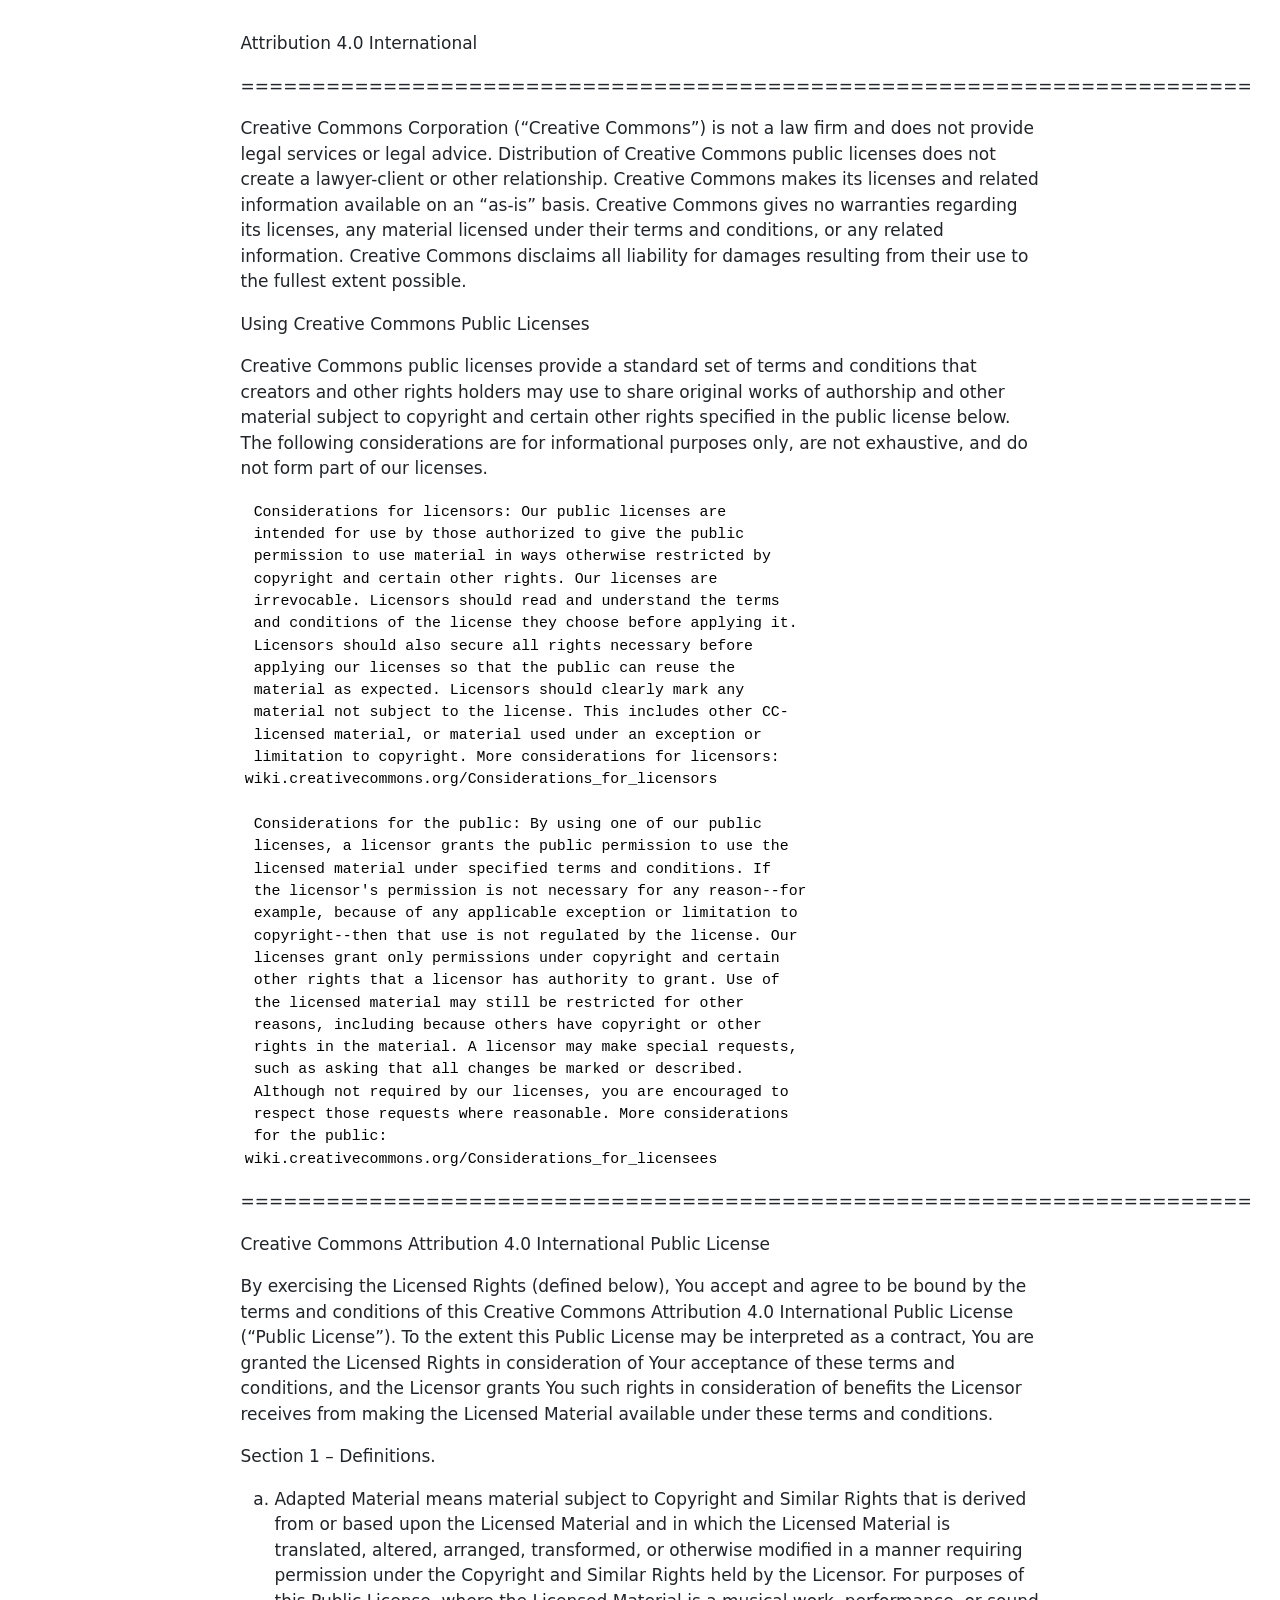
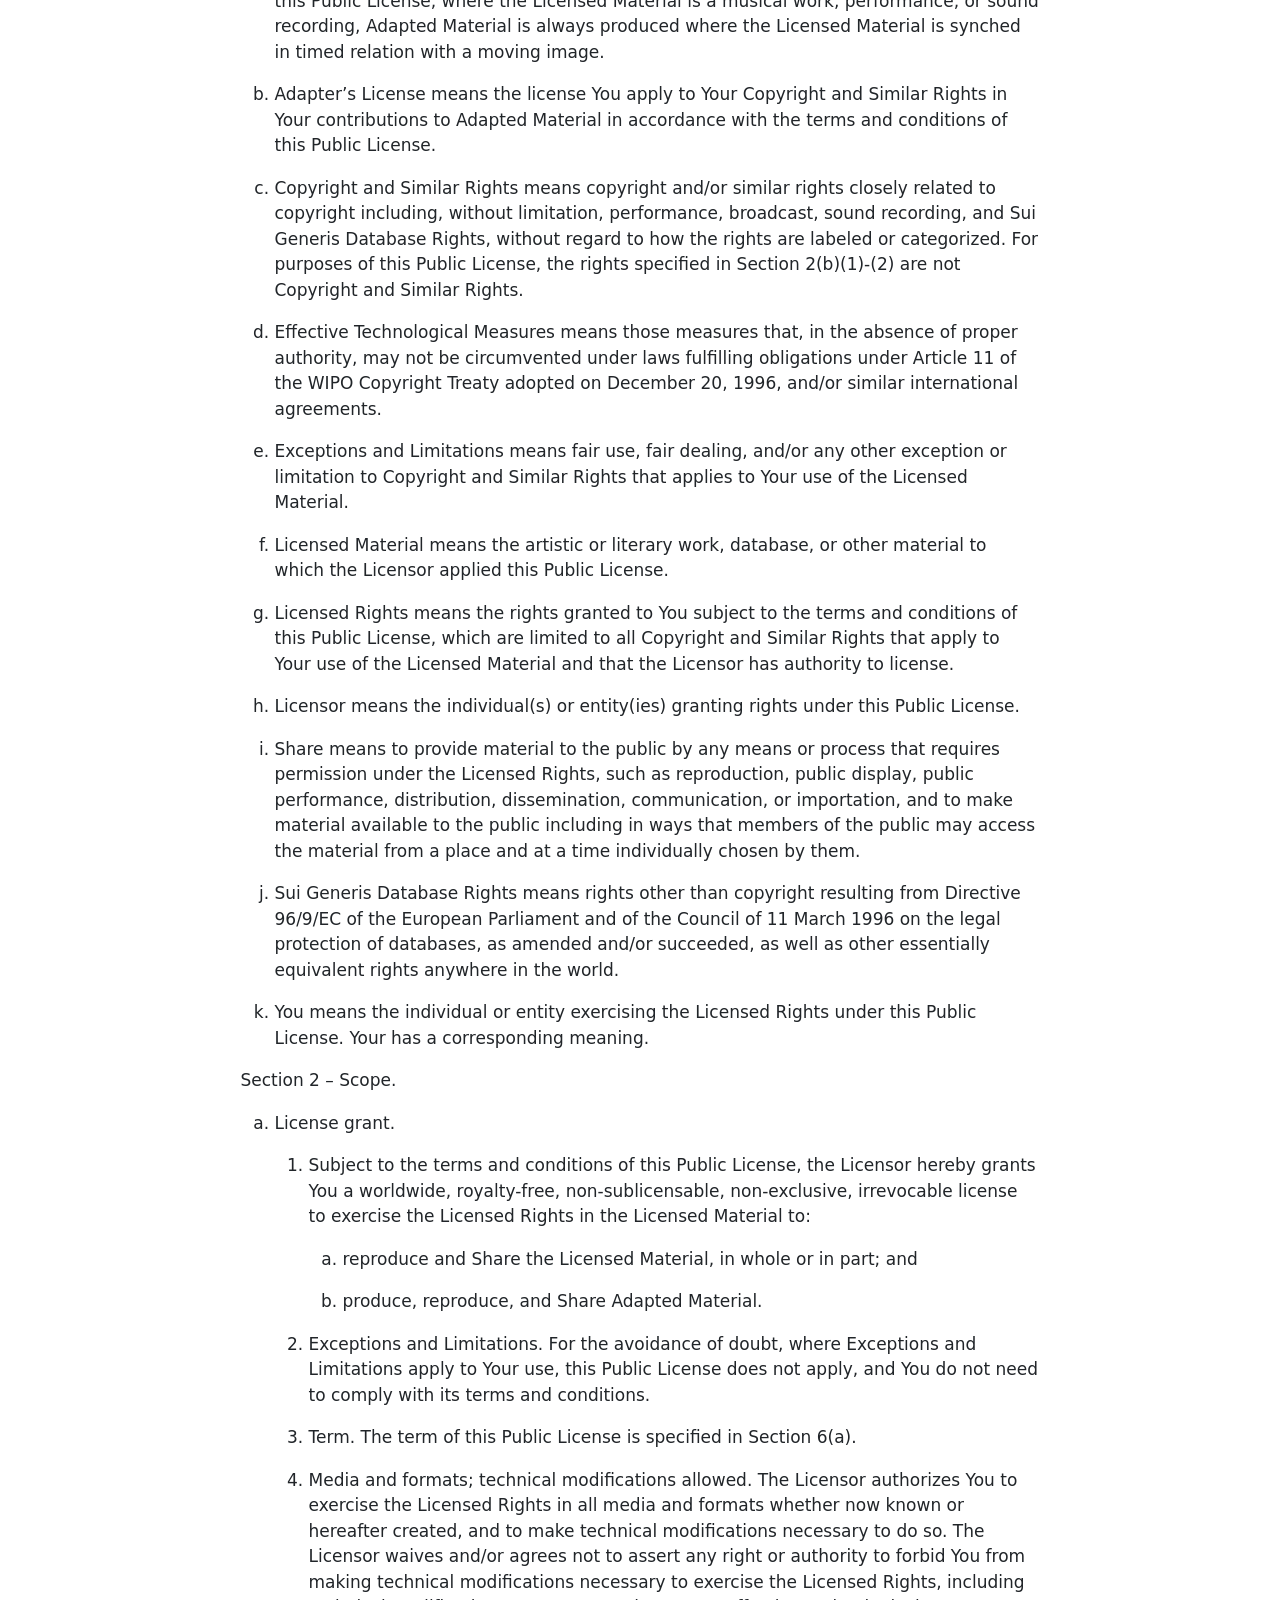
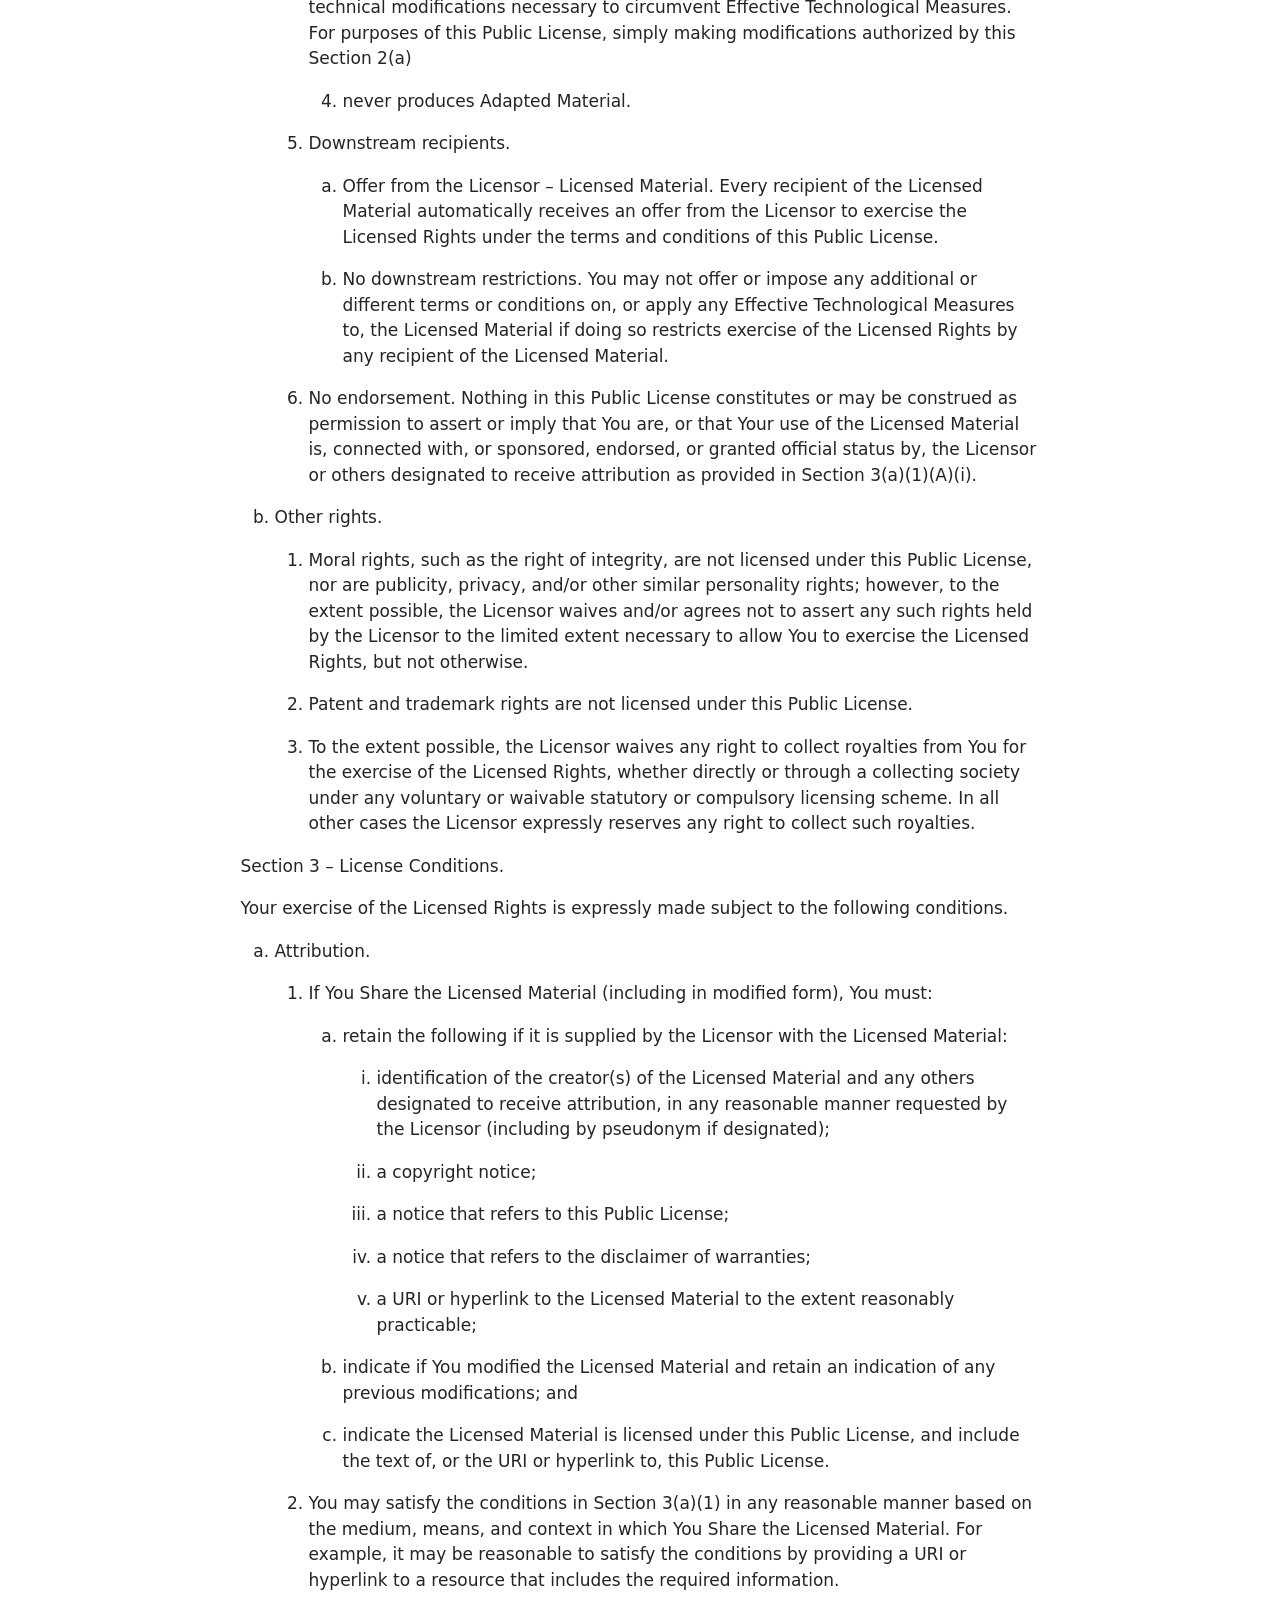
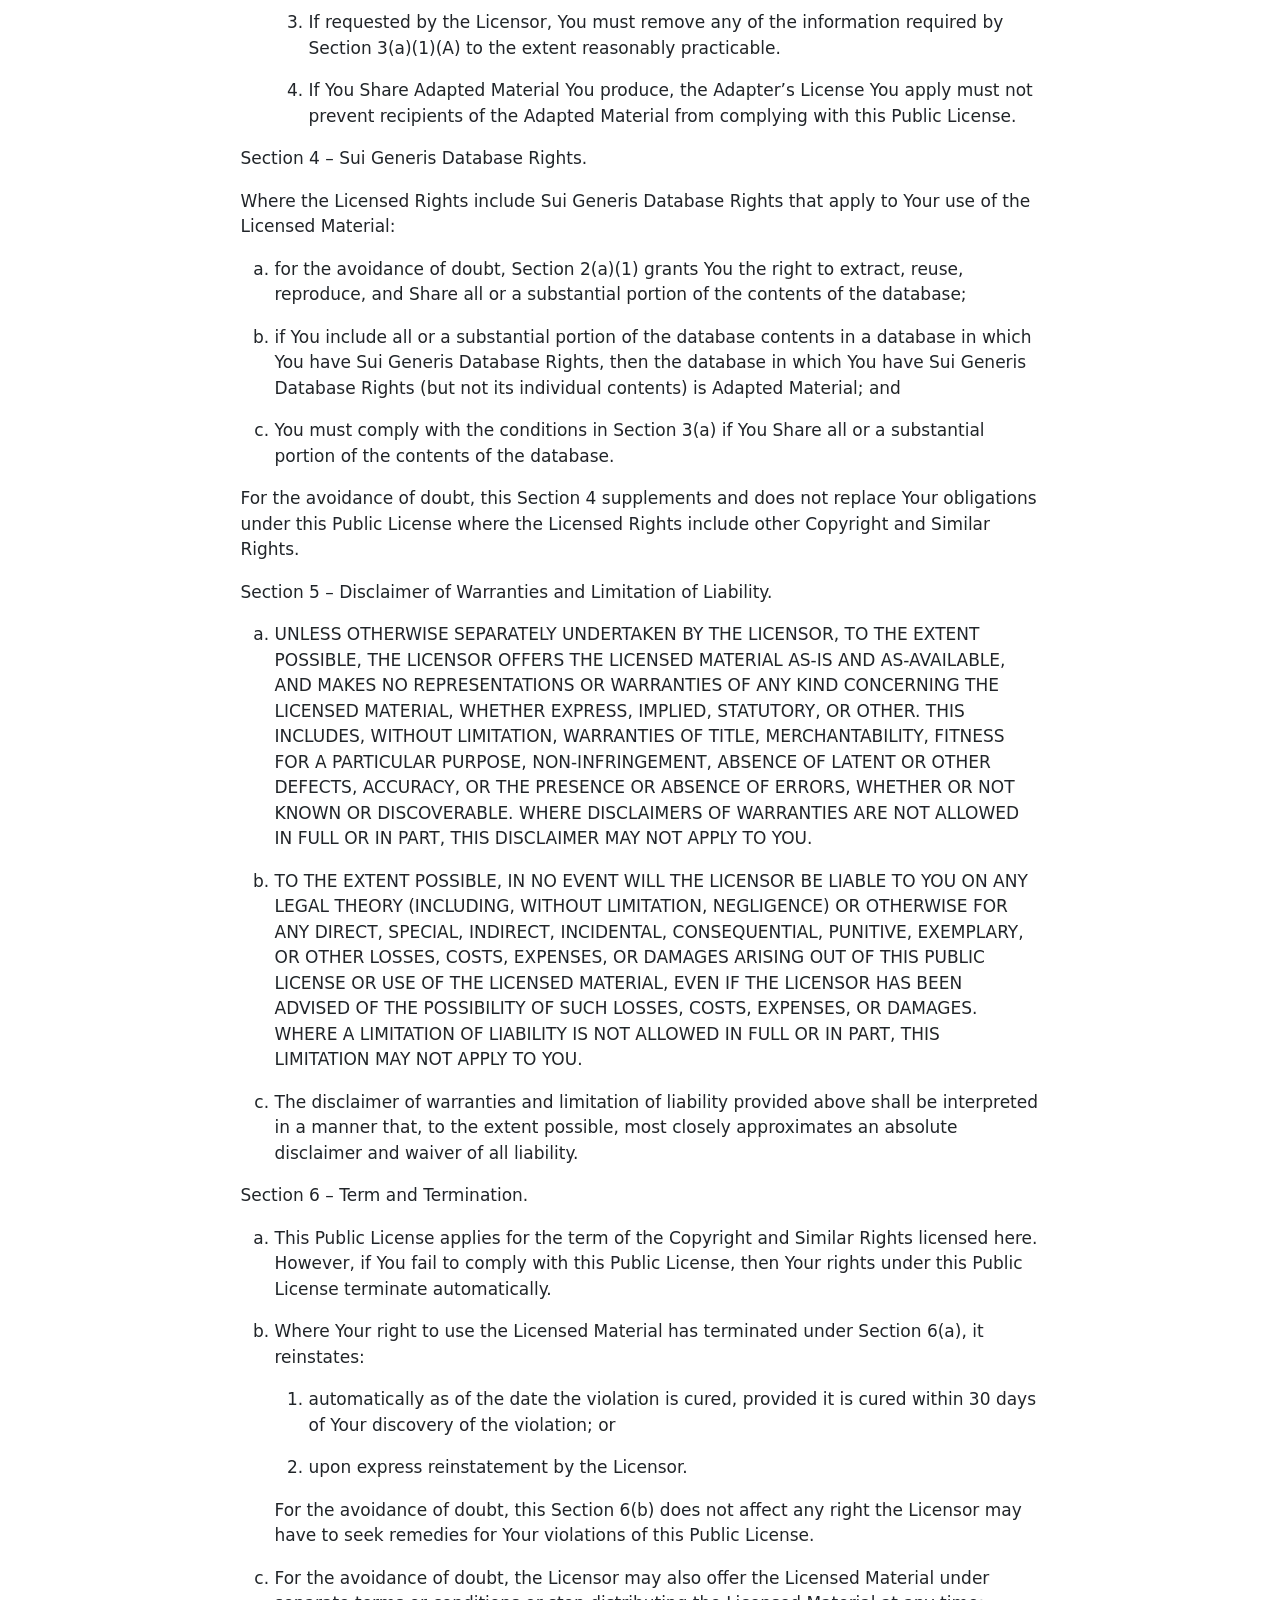
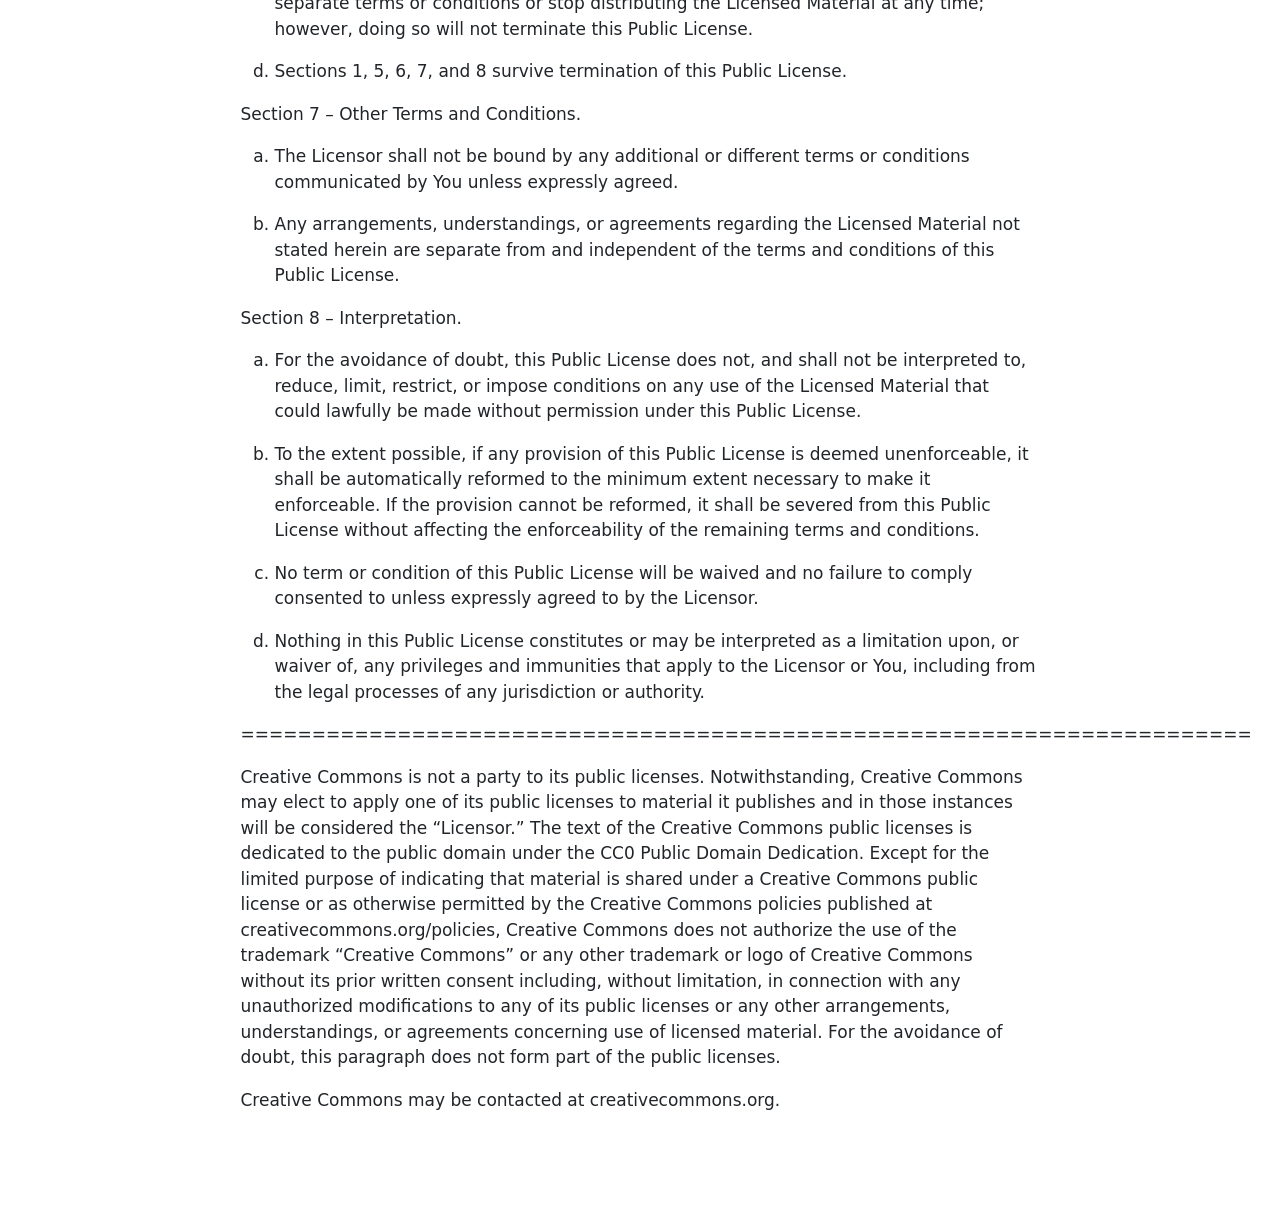
<file: LICENSE.html>
<!DOCTYPE html>
<html xmlns="http://www.w3.org/1999/xhtml" lang="en" xml:lang="en"><head>

<meta charset="utf-8">
<meta name="generator" content="quarto-1.4.553">

<meta name="viewport" content="width=device-width, initial-scale=1.0, user-scalable=yes">


<title>license</title>
<style>
code{white-space: pre-wrap;}
span.smallcaps{font-variant: small-caps;}
div.columns{display: flex; gap: min(4vw, 1.5em);}
div.column{flex: auto; overflow-x: auto;}
div.hanging-indent{margin-left: 1.5em; text-indent: -1.5em;}
ul.task-list{list-style: none;}
ul.task-list li input[type="checkbox"] {
  width: 0.8em;
  margin: 0 0.8em 0.2em -1em; /* quarto-specific, see https://github.com/quarto-dev/quarto-cli/issues/4556 */ 
  vertical-align: middle;
}
</style>


<script src="site_libs/quarto-nav/quarto-nav.js"></script>
<script src="site_libs/clipboard/clipboard.min.js"></script>
<script src="site_libs/quarto-search/autocomplete.umd.js"></script>
<script src="site_libs/quarto-search/fuse.min.js"></script>
<script src="site_libs/quarto-search/quarto-search.js"></script>
<meta name="quarto:offset" content="./">
<script src="site_libs/quarto-html/quarto.js"></script>
<script src="site_libs/quarto-html/popper.min.js"></script>
<script src="site_libs/quarto-html/tippy.umd.min.js"></script>
<script src="site_libs/quarto-html/anchor.min.js"></script>
<link href="site_libs/quarto-html/tippy.css" rel="stylesheet">
<link href="site_libs/quarto-html/quarto-syntax-highlighting.css" rel="stylesheet" id="quarto-text-highlighting-styles">
<script src="site_libs/bootstrap/bootstrap.min.js"></script>
<link href="site_libs/bootstrap/bootstrap-icons.css" rel="stylesheet">
<link href="site_libs/bootstrap/bootstrap.min.css" rel="stylesheet" id="quarto-bootstrap" data-mode="light">
<script id="quarto-search-options" type="application/json">{
  "location": "sidebar",
  "copy-button": false,
  "collapse-after": 3,
  "panel-placement": "start",
  "type": "textbox",
  "limit": 50,
  "keyboard-shortcut": [
    "f",
    "/",
    "s"
  ],
  "show-item-context": false,
  "language": {
    "search-no-results-text": "No results",
    "search-matching-documents-text": "matching documents",
    "search-copy-link-title": "Copy link to search",
    "search-hide-matches-text": "Hide additional matches",
    "search-more-match-text": "more match in this document",
    "search-more-matches-text": "more matches in this document",
    "search-clear-button-title": "Clear",
    "search-text-placeholder": "",
    "search-detached-cancel-button-title": "Cancel",
    "search-submit-button-title": "Submit",
    "search-label": "Search"
  }
}</script>


</head>

<body class="fullcontent">

<div id="quarto-search-results"></div>
<!-- content -->
<div id="quarto-content" class="quarto-container page-columns page-rows-contents page-layout-article">
<!-- sidebar -->
<!-- margin-sidebar -->
    
<!-- main -->
<main class="content" id="quarto-document-content">




<p>Attribution 4.0 International</p>
<p>=======================================================================</p>
<p>Creative Commons Corporation (“Creative Commons”) is not a law firm and does not provide legal services or legal advice. Distribution of Creative Commons public licenses does not create a lawyer-client or other relationship. Creative Commons makes its licenses and related information available on an “as-is” basis. Creative Commons gives no warranties regarding its licenses, any material licensed under their terms and conditions, or any related information. Creative Commons disclaims all liability for damages resulting from their use to the fullest extent possible.</p>
<p>Using Creative Commons Public Licenses</p>
<p>Creative Commons public licenses provide a standard set of terms and conditions that creators and other rights holders may use to share original works of authorship and other material subject to copyright and certain other rights specified in the public license below. The following considerations are for informational purposes only, are not exhaustive, and do not form part of our licenses.</p>
<pre><code> Considerations for licensors: Our public licenses are
 intended for use by those authorized to give the public
 permission to use material in ways otherwise restricted by
 copyright and certain other rights. Our licenses are
 irrevocable. Licensors should read and understand the terms
 and conditions of the license they choose before applying it.
 Licensors should also secure all rights necessary before
 applying our licenses so that the public can reuse the
 material as expected. Licensors should clearly mark any
 material not subject to the license. This includes other CC-
 licensed material, or material used under an exception or
 limitation to copyright. More considerations for licensors:
wiki.creativecommons.org/Considerations_for_licensors

 Considerations for the public: By using one of our public
 licenses, a licensor grants the public permission to use the
 licensed material under specified terms and conditions. If
 the licensor's permission is not necessary for any reason--for
 example, because of any applicable exception or limitation to
 copyright--then that use is not regulated by the license. Our
 licenses grant only permissions under copyright and certain
 other rights that a licensor has authority to grant. Use of
 the licensed material may still be restricted for other
 reasons, including because others have copyright or other
 rights in the material. A licensor may make special requests,
 such as asking that all changes be marked or described.
 Although not required by our licenses, you are encouraged to
 respect those requests where reasonable. More considerations
 for the public: 
wiki.creativecommons.org/Considerations_for_licensees</code></pre>
<p>=======================================================================</p>
<p>Creative Commons Attribution 4.0 International Public License</p>
<p>By exercising the Licensed Rights (defined below), You accept and agree to be bound by the terms and conditions of this Creative Commons Attribution 4.0 International Public License (“Public License”). To the extent this Public License may be interpreted as a contract, You are granted the Licensed Rights in consideration of Your acceptance of these terms and conditions, and the Licensor grants You such rights in consideration of benefits the Licensor receives from making the Licensed Material available under these terms and conditions.</p>
<p>Section 1 – Definitions.</p>
<ol type="a">
<li><p>Adapted Material means material subject to Copyright and Similar Rights that is derived from or based upon the Licensed Material and in which the Licensed Material is translated, altered, arranged, transformed, or otherwise modified in a manner requiring permission under the Copyright and Similar Rights held by the Licensor. For purposes of this Public License, where the Licensed Material is a musical work, performance, or sound recording, Adapted Material is always produced where the Licensed Material is synched in timed relation with a moving image.</p></li>
<li><p>Adapter’s License means the license You apply to Your Copyright and Similar Rights in Your contributions to Adapted Material in accordance with the terms and conditions of this Public License.</p></li>
<li><p>Copyright and Similar Rights means copyright and/or similar rights closely related to copyright including, without limitation, performance, broadcast, sound recording, and Sui Generis Database Rights, without regard to how the rights are labeled or categorized. For purposes of this Public License, the rights specified in Section 2(b)(1)-(2) are not Copyright and Similar Rights.</p></li>
<li><p>Effective Technological Measures means those measures that, in the absence of proper authority, may not be circumvented under laws fulfilling obligations under Article 11 of the WIPO Copyright Treaty adopted on December 20, 1996, and/or similar international agreements.</p></li>
<li><p>Exceptions and Limitations means fair use, fair dealing, and/or any other exception or limitation to Copyright and Similar Rights that applies to Your use of the Licensed Material.</p></li>
<li><p>Licensed Material means the artistic or literary work, database, or other material to which the Licensor applied this Public License.</p></li>
<li><p>Licensed Rights means the rights granted to You subject to the terms and conditions of this Public License, which are limited to all Copyright and Similar Rights that apply to Your use of the Licensed Material and that the Licensor has authority to license.</p></li>
<li><p>Licensor means the individual(s) or entity(ies) granting rights under this Public License.</p></li>
<li><p>Share means to provide material to the public by any means or process that requires permission under the Licensed Rights, such as reproduction, public display, public performance, distribution, dissemination, communication, or importation, and to make material available to the public including in ways that members of the public may access the material from a place and at a time individually chosen by them.</p></li>
<li><p>Sui Generis Database Rights means rights other than copyright resulting from Directive 96/9/EC of the European Parliament and of the Council of 11 March 1996 on the legal protection of databases, as amended and/or succeeded, as well as other essentially equivalent rights anywhere in the world.</p></li>
<li><p>You means the individual or entity exercising the Licensed Rights under this Public License. Your has a corresponding meaning.</p></li>
</ol>
<p>Section 2 – Scope.</p>
<ol type="a">
<li><p>License grant.</p>
<ol type="1">
<li><p>Subject to the terms and conditions of this Public License, the Licensor hereby grants You a worldwide, royalty-free, non-sublicensable, non-exclusive, irrevocable license to exercise the Licensed Rights in the Licensed Material to:</p>
<ol type="a">
<li><p>reproduce and Share the Licensed Material, in whole or in part; and</p></li>
<li><p>produce, reproduce, and Share Adapted Material.</p></li>
</ol></li>
<li><p>Exceptions and Limitations. For the avoidance of doubt, where Exceptions and Limitations apply to Your use, this Public License does not apply, and You do not need to comply with its terms and conditions.</p></li>
<li><p>Term. The term of this Public License is specified in Section 6(a).</p></li>
<li><p>Media and formats; technical modifications allowed. The Licensor authorizes You to exercise the Licensed Rights in all media and formats whether now known or hereafter created, and to make technical modifications necessary to do so. The Licensor waives and/or agrees not to assert any right or authority to forbid You from making technical modifications necessary to exercise the Licensed Rights, including technical modifications necessary to circumvent Effective Technological Measures. For purposes of this Public License, simply making modifications authorized by this Section 2(a)</p>
<ol start="4" type="1">
<li>never produces Adapted Material.</li>
</ol></li>
<li><p>Downstream recipients.</p>
<ol type="a">
<li><p>Offer from the Licensor – Licensed Material. Every recipient of the Licensed Material automatically receives an offer from the Licensor to exercise the Licensed Rights under the terms and conditions of this Public License.</p></li>
<li><p>No downstream restrictions. You may not offer or impose any additional or different terms or conditions on, or apply any Effective Technological Measures to, the Licensed Material if doing so restricts exercise of the Licensed Rights by any recipient of the Licensed Material.</p></li>
</ol></li>
<li><p>No endorsement. Nothing in this Public License constitutes or may be construed as permission to assert or imply that You are, or that Your use of the Licensed Material is, connected with, or sponsored, endorsed, or granted official status by, the Licensor or others designated to receive attribution as provided in Section 3(a)(1)(A)(i).</p></li>
</ol></li>
<li><p>Other rights.</p>
<ol type="1">
<li><p>Moral rights, such as the right of integrity, are not licensed under this Public License, nor are publicity, privacy, and/or other similar personality rights; however, to the extent possible, the Licensor waives and/or agrees not to assert any such rights held by the Licensor to the limited extent necessary to allow You to exercise the Licensed Rights, but not otherwise.</p></li>
<li><p>Patent and trademark rights are not licensed under this Public License.</p></li>
<li><p>To the extent possible, the Licensor waives any right to collect royalties from You for the exercise of the Licensed Rights, whether directly or through a collecting society under any voluntary or waivable statutory or compulsory licensing scheme. In all other cases the Licensor expressly reserves any right to collect such royalties.</p></li>
</ol></li>
</ol>
<p>Section 3 – License Conditions.</p>
<p>Your exercise of the Licensed Rights is expressly made subject to the following conditions.</p>
<ol type="a">
<li><p>Attribution.</p>
<ol type="1">
<li><p>If You Share the Licensed Material (including in modified form), You must:</p>
<ol type="a">
<li><p>retain the following if it is supplied by the Licensor with the Licensed Material:</p>
<ol type="i">
<li><p>identification of the creator(s) of the Licensed Material and any others designated to receive attribution, in any reasonable manner requested by the Licensor (including by pseudonym if designated);</p></li>
<li><p>a copyright notice;</p></li>
<li><p>a notice that refers to this Public License;</p></li>
<li><p>a notice that refers to the disclaimer of warranties;</p></li>
<li><p>a URI or hyperlink to the Licensed Material to the extent reasonably practicable;</p></li>
</ol></li>
<li><p>indicate if You modified the Licensed Material and retain an indication of any previous modifications; and</p></li>
<li><p>indicate the Licensed Material is licensed under this Public License, and include the text of, or the URI or hyperlink to, this Public License.</p></li>
</ol></li>
<li><p>You may satisfy the conditions in Section 3(a)(1) in any reasonable manner based on the medium, means, and context in which You Share the Licensed Material. For example, it may be reasonable to satisfy the conditions by providing a URI or hyperlink to a resource that includes the required information.</p></li>
<li><p>If requested by the Licensor, You must remove any of the information required by Section 3(a)(1)(A) to the extent reasonably practicable.</p></li>
<li><p>If You Share Adapted Material You produce, the Adapter’s License You apply must not prevent recipients of the Adapted Material from complying with this Public License.</p></li>
</ol></li>
</ol>
<p>Section 4 – Sui Generis Database Rights.</p>
<p>Where the Licensed Rights include Sui Generis Database Rights that apply to Your use of the Licensed Material:</p>
<ol type="a">
<li><p>for the avoidance of doubt, Section 2(a)(1) grants You the right to extract, reuse, reproduce, and Share all or a substantial portion of the contents of the database;</p></li>
<li><p>if You include all or a substantial portion of the database contents in a database in which You have Sui Generis Database Rights, then the database in which You have Sui Generis Database Rights (but not its individual contents) is Adapted Material; and</p></li>
<li><p>You must comply with the conditions in Section 3(a) if You Share all or a substantial portion of the contents of the database.</p></li>
</ol>
<p>For the avoidance of doubt, this Section 4 supplements and does not replace Your obligations under this Public License where the Licensed Rights include other Copyright and Similar Rights.</p>
<p>Section 5 – Disclaimer of Warranties and Limitation of Liability.</p>
<ol type="a">
<li><p>UNLESS OTHERWISE SEPARATELY UNDERTAKEN BY THE LICENSOR, TO THE EXTENT POSSIBLE, THE LICENSOR OFFERS THE LICENSED MATERIAL AS-IS AND AS-AVAILABLE, AND MAKES NO REPRESENTATIONS OR WARRANTIES OF ANY KIND CONCERNING THE LICENSED MATERIAL, WHETHER EXPRESS, IMPLIED, STATUTORY, OR OTHER. THIS INCLUDES, WITHOUT LIMITATION, WARRANTIES OF TITLE, MERCHANTABILITY, FITNESS FOR A PARTICULAR PURPOSE, NON-INFRINGEMENT, ABSENCE OF LATENT OR OTHER DEFECTS, ACCURACY, OR THE PRESENCE OR ABSENCE OF ERRORS, WHETHER OR NOT KNOWN OR DISCOVERABLE. WHERE DISCLAIMERS OF WARRANTIES ARE NOT ALLOWED IN FULL OR IN PART, THIS DISCLAIMER MAY NOT APPLY TO YOU.</p></li>
<li><p>TO THE EXTENT POSSIBLE, IN NO EVENT WILL THE LICENSOR BE LIABLE TO YOU ON ANY LEGAL THEORY (INCLUDING, WITHOUT LIMITATION, NEGLIGENCE) OR OTHERWISE FOR ANY DIRECT, SPECIAL, INDIRECT, INCIDENTAL, CONSEQUENTIAL, PUNITIVE, EXEMPLARY, OR OTHER LOSSES, COSTS, EXPENSES, OR DAMAGES ARISING OUT OF THIS PUBLIC LICENSE OR USE OF THE LICENSED MATERIAL, EVEN IF THE LICENSOR HAS BEEN ADVISED OF THE POSSIBILITY OF SUCH LOSSES, COSTS, EXPENSES, OR DAMAGES. WHERE A LIMITATION OF LIABILITY IS NOT ALLOWED IN FULL OR IN PART, THIS LIMITATION MAY NOT APPLY TO YOU.</p></li>
<li><p>The disclaimer of warranties and limitation of liability provided above shall be interpreted in a manner that, to the extent possible, most closely approximates an absolute disclaimer and waiver of all liability.</p></li>
</ol>
<p>Section 6 – Term and Termination.</p>
<ol type="a">
<li><p>This Public License applies for the term of the Copyright and Similar Rights licensed here. However, if You fail to comply with this Public License, then Your rights under this Public License terminate automatically.</p></li>
<li><p>Where Your right to use the Licensed Material has terminated under Section 6(a), it reinstates:</p>
<ol type="1">
<li><p>automatically as of the date the violation is cured, provided it is cured within 30 days of Your discovery of the violation; or</p></li>
<li><p>upon express reinstatement by the Licensor.</p></li>
</ol>
<p>For the avoidance of doubt, this Section 6(b) does not affect any right the Licensor may have to seek remedies for Your violations of this Public License.</p></li>
<li><p>For the avoidance of doubt, the Licensor may also offer the Licensed Material under separate terms or conditions or stop distributing the Licensed Material at any time; however, doing so will not terminate this Public License.</p></li>
<li><p>Sections 1, 5, 6, 7, and 8 survive termination of this Public License.</p></li>
</ol>
<p>Section 7 – Other Terms and Conditions.</p>
<ol type="a">
<li><p>The Licensor shall not be bound by any additional or different terms or conditions communicated by You unless expressly agreed.</p></li>
<li><p>Any arrangements, understandings, or agreements regarding the Licensed Material not stated herein are separate from and independent of the terms and conditions of this Public License.</p></li>
</ol>
<p>Section 8 – Interpretation.</p>
<ol type="a">
<li><p>For the avoidance of doubt, this Public License does not, and shall not be interpreted to, reduce, limit, restrict, or impose conditions on any use of the Licensed Material that could lawfully be made without permission under this Public License.</p></li>
<li><p>To the extent possible, if any provision of this Public License is deemed unenforceable, it shall be automatically reformed to the minimum extent necessary to make it enforceable. If the provision cannot be reformed, it shall be severed from this Public License without affecting the enforceability of the remaining terms and conditions.</p></li>
<li><p>No term or condition of this Public License will be waived and no failure to comply consented to unless expressly agreed to by the Licensor.</p></li>
<li><p>Nothing in this Public License constitutes or may be interpreted as a limitation upon, or waiver of, any privileges and immunities that apply to the Licensor or You, including from the legal processes of any jurisdiction or authority.</p></li>
</ol>
<p>=======================================================================</p>
<p>Creative Commons is not a party to its public licenses. Notwithstanding, Creative Commons may elect to apply one of its public licenses to material it publishes and in those instances will be considered the “Licensor.” The text of the Creative Commons public licenses is dedicated to the public domain under the CC0 Public Domain Dedication. Except for the limited purpose of indicating that material is shared under a Creative Commons public license or as otherwise permitted by the Creative Commons policies published at creativecommons.org/policies, Creative Commons does not authorize the use of the trademark “Creative Commons” or any other trademark or logo of Creative Commons without its prior written consent including, without limitation, in connection with any unauthorized modifications to any of its public licenses or any other arrangements, understandings, or agreements concerning use of licensed material. For the avoidance of doubt, this paragraph does not form part of the public licenses.</p>
<p>Creative Commons may be contacted at creativecommons.org.</p>



</main> <!-- /main -->
<script id="quarto-html-after-body" type="application/javascript">
window.document.addEventListener("DOMContentLoaded", function (event) {
  const toggleBodyColorMode = (bsSheetEl) => {
    const mode = bsSheetEl.getAttribute("data-mode");
    const bodyEl = window.document.querySelector("body");
    if (mode === "dark") {
      bodyEl.classList.add("quarto-dark");
      bodyEl.classList.remove("quarto-light");
    } else {
      bodyEl.classList.add("quarto-light");
      bodyEl.classList.remove("quarto-dark");
    }
  }
  const toggleBodyColorPrimary = () => {
    const bsSheetEl = window.document.querySelector("link#quarto-bootstrap");
    if (bsSheetEl) {
      toggleBodyColorMode(bsSheetEl);
    }
  }
  toggleBodyColorPrimary();  
  const icon = "";
  const anchorJS = new window.AnchorJS();
  anchorJS.options = {
    placement: 'right',
    icon: icon
  };
  anchorJS.add('.anchored');
  const isCodeAnnotation = (el) => {
    for (const clz of el.classList) {
      if (clz.startsWith('code-annotation-')) {                     
        return true;
      }
    }
    return false;
  }
  const clipboard = new window.ClipboardJS('.code-copy-button', {
    text: function(trigger) {
      const codeEl = trigger.previousElementSibling.cloneNode(true);
      for (const childEl of codeEl.children) {
        if (isCodeAnnotation(childEl)) {
          childEl.remove();
        }
      }
      return codeEl.innerText;
    }
  });
  clipboard.on('success', function(e) {
    // button target
    const button = e.trigger;
    // don't keep focus
    button.blur();
    // flash "checked"
    button.classList.add('code-copy-button-checked');
    var currentTitle = button.getAttribute("title");
    button.setAttribute("title", "Copied!");
    let tooltip;
    if (window.bootstrap) {
      button.setAttribute("data-bs-toggle", "tooltip");
      button.setAttribute("data-bs-placement", "left");
      button.setAttribute("data-bs-title", "Copied!");
      tooltip = new bootstrap.Tooltip(button, 
        { trigger: "manual", 
          customClass: "code-copy-button-tooltip",
          offset: [0, -8]});
      tooltip.show();    
    }
    setTimeout(function() {
      if (tooltip) {
        tooltip.hide();
        button.removeAttribute("data-bs-title");
        button.removeAttribute("data-bs-toggle");
        button.removeAttribute("data-bs-placement");
      }
      button.setAttribute("title", currentTitle);
      button.classList.remove('code-copy-button-checked');
    }, 1000);
    // clear code selection
    e.clearSelection();
  });
    var localhostRegex = new RegExp(/^(?:http|https):\/\/localhost\:?[0-9]*\//);
    var mailtoRegex = new RegExp(/^mailto:/);
      var filterRegex = new RegExp("https:\/\/nickbearman\.github\.io\/reproducibility-replicability-gds-penn\/");
    var isInternal = (href) => {
        return filterRegex.test(href) || localhostRegex.test(href) || mailtoRegex.test(href);
    }
    // Inspect non-navigation links and adorn them if external
 	var links = window.document.querySelectorAll('a[href]:not(.nav-link):not(.navbar-brand):not(.toc-action):not(.sidebar-link):not(.sidebar-item-toggle):not(.pagination-link):not(.no-external):not([aria-hidden]):not(.dropdown-item):not(.quarto-navigation-tool)');
    for (var i=0; i<links.length; i++) {
      const link = links[i];
      if (!isInternal(link.href)) {
        // undo the damage that might have been done by quarto-nav.js in the case of
        // links that we want to consider external
        if (link.dataset.originalHref !== undefined) {
          link.href = link.dataset.originalHref;
        }
      }
    }
  function tippyHover(el, contentFn, onTriggerFn, onUntriggerFn) {
    const config = {
      allowHTML: true,
      maxWidth: 500,
      delay: 100,
      arrow: false,
      appendTo: function(el) {
          return el.parentElement;
      },
      interactive: true,
      interactiveBorder: 10,
      theme: 'quarto',
      placement: 'bottom-start',
    };
    if (contentFn) {
      config.content = contentFn;
    }
    if (onTriggerFn) {
      config.onTrigger = onTriggerFn;
    }
    if (onUntriggerFn) {
      config.onUntrigger = onUntriggerFn;
    }
    window.tippy(el, config); 
  }
  const noterefs = window.document.querySelectorAll('a[role="doc-noteref"]');
  for (var i=0; i<noterefs.length; i++) {
    const ref = noterefs[i];
    tippyHover(ref, function() {
      // use id or data attribute instead here
      let href = ref.getAttribute('data-footnote-href') || ref.getAttribute('href');
      try { href = new URL(href).hash; } catch {}
      const id = href.replace(/^#\/?/, "");
      const note = window.document.getElementById(id);
      if (note) {
        return note.innerHTML;
      } else {
        return "";
      }
    });
  }
  const xrefs = window.document.querySelectorAll('a.quarto-xref');
  const processXRef = (id, note) => {
    // Strip column container classes
    const stripColumnClz = (el) => {
      el.classList.remove("page-full", "page-columns");
      if (el.children) {
        for (const child of el.children) {
          stripColumnClz(child);
        }
      }
    }
    stripColumnClz(note)
    if (id === null || id.startsWith('sec-')) {
      // Special case sections, only their first couple elements
      const container = document.createElement("div");
      if (note.children && note.children.length > 2) {
        container.appendChild(note.children[0].cloneNode(true));
        for (let i = 1; i < note.children.length; i++) {
          const child = note.children[i];
          if (child.tagName === "P" && child.innerText === "") {
            continue;
          } else {
            container.appendChild(child.cloneNode(true));
            break;
          }
        }
        if (window.Quarto?.typesetMath) {
          window.Quarto.typesetMath(container);
        }
        return container.innerHTML
      } else {
        if (window.Quarto?.typesetMath) {
          window.Quarto.typesetMath(note);
        }
        return note.innerHTML;
      }
    } else {
      // Remove any anchor links if they are present
      const anchorLink = note.querySelector('a.anchorjs-link');
      if (anchorLink) {
        anchorLink.remove();
      }
      if (window.Quarto?.typesetMath) {
        window.Quarto.typesetMath(note);
      }
      // TODO in 1.5, we should make sure this works without a callout special case
      if (note.classList.contains("callout")) {
        return note.outerHTML;
      } else {
        return note.innerHTML;
      }
    }
  }
  for (var i=0; i<xrefs.length; i++) {
    const xref = xrefs[i];
    tippyHover(xref, undefined, function(instance) {
      instance.disable();
      let url = xref.getAttribute('href');
      let hash = undefined; 
      if (url.startsWith('#')) {
        hash = url;
      } else {
        try { hash = new URL(url).hash; } catch {}
      }
      if (hash) {
        const id = hash.replace(/^#\/?/, "");
        const note = window.document.getElementById(id);
        if (note !== null) {
          try {
            const html = processXRef(id, note.cloneNode(true));
            instance.setContent(html);
          } finally {
            instance.enable();
            instance.show();
          }
        } else {
          // See if we can fetch this
          fetch(url.split('#')[0])
          .then(res => res.text())
          .then(html => {
            const parser = new DOMParser();
            const htmlDoc = parser.parseFromString(html, "text/html");
            const note = htmlDoc.getElementById(id);
            if (note !== null) {
              const html = processXRef(id, note);
              instance.setContent(html);
            } 
          }).finally(() => {
            instance.enable();
            instance.show();
          });
        }
      } else {
        // See if we can fetch a full url (with no hash to target)
        // This is a special case and we should probably do some content thinning / targeting
        fetch(url)
        .then(res => res.text())
        .then(html => {
          const parser = new DOMParser();
          const htmlDoc = parser.parseFromString(html, "text/html");
          const note = htmlDoc.querySelector('main.content');
          if (note !== null) {
            // This should only happen for chapter cross references
            // (since there is no id in the URL)
            // remove the first header
            if (note.children.length > 0 && note.children[0].tagName === "HEADER") {
              note.children[0].remove();
            }
            const html = processXRef(null, note);
            instance.setContent(html);
          } 
        }).finally(() => {
          instance.enable();
          instance.show();
        });
      }
    }, function(instance) {
    });
  }
      let selectedAnnoteEl;
      const selectorForAnnotation = ( cell, annotation) => {
        let cellAttr = 'data-code-cell="' + cell + '"';
        let lineAttr = 'data-code-annotation="' +  annotation + '"';
        const selector = 'span[' + cellAttr + '][' + lineAttr + ']';
        return selector;
      }
      const selectCodeLines = (annoteEl) => {
        const doc = window.document;
        const targetCell = annoteEl.getAttribute("data-target-cell");
        const targetAnnotation = annoteEl.getAttribute("data-target-annotation");
        const annoteSpan = window.document.querySelector(selectorForAnnotation(targetCell, targetAnnotation));
        const lines = annoteSpan.getAttribute("data-code-lines").split(",");
        const lineIds = lines.map((line) => {
          return targetCell + "-" + line;
        })
        let top = null;
        let height = null;
        let parent = null;
        if (lineIds.length > 0) {
            //compute the position of the single el (top and bottom and make a div)
            const el = window.document.getElementById(lineIds[0]);
            top = el.offsetTop;
            height = el.offsetHeight;
            parent = el.parentElement.parentElement;
          if (lineIds.length > 1) {
            const lastEl = window.document.getElementById(lineIds[lineIds.length - 1]);
            const bottom = lastEl.offsetTop + lastEl.offsetHeight;
            height = bottom - top;
          }
          if (top !== null && height !== null && parent !== null) {
            // cook up a div (if necessary) and position it 
            let div = window.document.getElementById("code-annotation-line-highlight");
            if (div === null) {
              div = window.document.createElement("div");
              div.setAttribute("id", "code-annotation-line-highlight");
              div.style.position = 'absolute';
              parent.appendChild(div);
            }
            div.style.top = top - 2 + "px";
            div.style.height = height + 4 + "px";
            div.style.left = 0;
            let gutterDiv = window.document.getElementById("code-annotation-line-highlight-gutter");
            if (gutterDiv === null) {
              gutterDiv = window.document.createElement("div");
              gutterDiv.setAttribute("id", "code-annotation-line-highlight-gutter");
              gutterDiv.style.position = 'absolute';
              const codeCell = window.document.getElementById(targetCell);
              const gutter = codeCell.querySelector('.code-annotation-gutter');
              gutter.appendChild(gutterDiv);
            }
            gutterDiv.style.top = top - 2 + "px";
            gutterDiv.style.height = height + 4 + "px";
          }
          selectedAnnoteEl = annoteEl;
        }
      };
      const unselectCodeLines = () => {
        const elementsIds = ["code-annotation-line-highlight", "code-annotation-line-highlight-gutter"];
        elementsIds.forEach((elId) => {
          const div = window.document.getElementById(elId);
          if (div) {
            div.remove();
          }
        });
        selectedAnnoteEl = undefined;
      };
        // Handle positioning of the toggle
    window.addEventListener(
      "resize",
      throttle(() => {
        elRect = undefined;
        if (selectedAnnoteEl) {
          selectCodeLines(selectedAnnoteEl);
        }
      }, 10)
    );
    function throttle(fn, ms) {
    let throttle = false;
    let timer;
      return (...args) => {
        if(!throttle) { // first call gets through
            fn.apply(this, args);
            throttle = true;
        } else { // all the others get throttled
            if(timer) clearTimeout(timer); // cancel #2
            timer = setTimeout(() => {
              fn.apply(this, args);
              timer = throttle = false;
            }, ms);
        }
      };
    }
      // Attach click handler to the DT
      const annoteDls = window.document.querySelectorAll('dt[data-target-cell]');
      for (const annoteDlNode of annoteDls) {
        annoteDlNode.addEventListener('click', (event) => {
          const clickedEl = event.target;
          if (clickedEl !== selectedAnnoteEl) {
            unselectCodeLines();
            const activeEl = window.document.querySelector('dt[data-target-cell].code-annotation-active');
            if (activeEl) {
              activeEl.classList.remove('code-annotation-active');
            }
            selectCodeLines(clickedEl);
            clickedEl.classList.add('code-annotation-active');
          } else {
            // Unselect the line
            unselectCodeLines();
            clickedEl.classList.remove('code-annotation-active');
          }
        });
      }
  const findCites = (el) => {
    const parentEl = el.parentElement;
    if (parentEl) {
      const cites = parentEl.dataset.cites;
      if (cites) {
        return {
          el,
          cites: cites.split(' ')
        };
      } else {
        return findCites(el.parentElement)
      }
    } else {
      return undefined;
    }
  };
  var bibliorefs = window.document.querySelectorAll('a[role="doc-biblioref"]');
  for (var i=0; i<bibliorefs.length; i++) {
    const ref = bibliorefs[i];
    const citeInfo = findCites(ref);
    if (citeInfo) {
      tippyHover(citeInfo.el, function() {
        var popup = window.document.createElement('div');
        citeInfo.cites.forEach(function(cite) {
          var citeDiv = window.document.createElement('div');
          citeDiv.classList.add('hanging-indent');
          citeDiv.classList.add('csl-entry');
          var biblioDiv = window.document.getElementById('ref-' + cite);
          if (biblioDiv) {
            citeDiv.innerHTML = biblioDiv.innerHTML;
          }
          popup.appendChild(citeDiv);
        });
        return popup.innerHTML;
      });
    }
  }
});
</script>
</div> <!-- /content -->




</body></html>
</file>
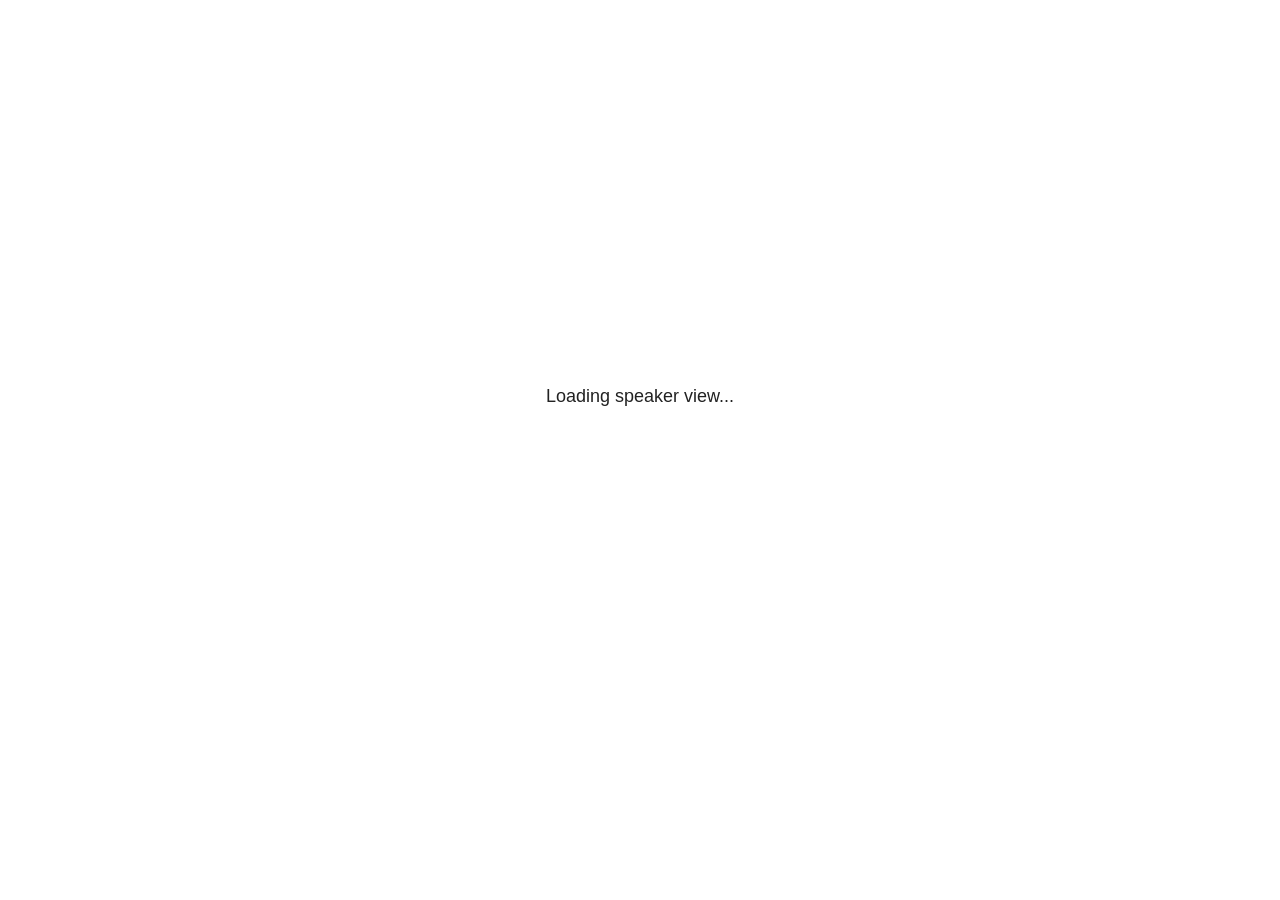
<file: site_libs/revealjs/plugin/notes/speaker-view.html>
<!--
	NOTE: You need to build the notes plugin after making changes to this file.
-->
<html lang="en">
	<head>
		<meta charset="utf-8">

		<title>reveal.js - Speaker View</title>

		<style>
			body {
				font-family: Helvetica;
				font-size: 18px;
			}

			#current-slide,
			#upcoming-slide,
			#speaker-controls {
				padding: 6px;
				box-sizing: border-box;
				-moz-box-sizing: border-box;
			}

			#current-slide iframe,
			#upcoming-slide iframe {
				width: 100%;
				height: 100%;
				border: 1px solid #ddd;
			}

			#current-slide .label,
			#upcoming-slide .label {
				position: absolute;
				top: 10px;
				left: 10px;
				z-index: 2;
			}

			#connection-status {
				position: absolute;
				top: 0;
				left: 0;
				width: 100%;
				height: 100%;
				z-index: 20;
				padding: 30% 20% 20% 20%;
				font-size: 18px;
				color: #222;
				background: #fff;
				text-align: center;
				box-sizing: border-box;
				line-height: 1.4;
			}

			.overlay-element {
				height: 34px;
				line-height: 34px;
				padding: 0 10px;
				text-shadow: none;
				background: rgba( 220, 220, 220, 0.8 );
				color: #222;
				font-size: 14px;
			}

			.overlay-element.interactive:hover {
				background: rgba( 220, 220, 220, 1 );
			}

			#current-slide {
				position: absolute;
				width: 60%;
				height: 100%;
				top: 0;
				left: 0;
				padding-right: 0;
			}

			#upcoming-slide {
				position: absolute;
				width: 40%;
				height: 40%;
				right: 0;
				top: 0;
			}

			/* Speaker controls */
			#speaker-controls {
				position: absolute;
				top: 40%;
				right: 0;
				width: 40%;
				height: 60%;
				overflow: auto;
				font-size: 18px;
			}

				.speaker-controls-time.hidden,
				.speaker-controls-notes.hidden {
					display: none;
				}

				.speaker-controls-time .label,
				.speaker-controls-pace .label,
				.speaker-controls-notes .label {
					text-transform: uppercase;
					font-weight: normal;
					font-size: 0.66em;
					color: #666;
					margin: 0;
				}

				.speaker-controls-time, .speaker-controls-pace {
					border-bottom: 1px solid rgba( 200, 200, 200, 0.5 );
					margin-bottom: 10px;
					padding: 10px 16px;
					padding-bottom: 20px;
					cursor: pointer;
				}

				.speaker-controls-time .reset-button {
					opacity: 0;
					float: right;
					color: #666;
					text-decoration: none;
				}
				.speaker-controls-time:hover .reset-button {
					opacity: 1;
				}

				.speaker-controls-time .timer,
				.speaker-controls-time .clock {
					width: 50%;
				}

				.speaker-controls-time .timer,
				.speaker-controls-time .clock,
				.speaker-controls-time .pacing .hours-value,
				.speaker-controls-time .pacing .minutes-value,
				.speaker-controls-time .pacing .seconds-value {
					font-size: 1.9em;
				}

				.speaker-controls-time .timer {
					float: left;
				}

				.speaker-controls-time .clock {
					float: right;
					text-align: right;
				}

				.speaker-controls-time span.mute {
					opacity: 0.3;
				}

				.speaker-controls-time .pacing-title {
					margin-top: 5px;
				}

				.speaker-controls-time .pacing.ahead {
					color: blue;
				}

				.speaker-controls-time .pacing.on-track {
					color: green;
				}

				.speaker-controls-time .pacing.behind {
					color: red;
				}

				.speaker-controls-notes {
					padding: 10px 16px;
				}

				.speaker-controls-notes .value {
					margin-top: 5px;
					line-height: 1.4;
					font-size: 1.2em;
				}

			/* Layout selector */
			#speaker-layout {
				position: absolute;
				top: 10px;
				right: 10px;
				color: #222;
				z-index: 10;
			}
				#speaker-layout select {
					position: absolute;
					width: 100%;
					height: 100%;
					top: 0;
					left: 0;
					border: 0;
					box-shadow: 0;
					cursor: pointer;
					opacity: 0;

					font-size: 1em;
					background-color: transparent;

					-moz-appearance: none;
					-webkit-appearance: none;
					-webkit-tap-highlight-color: rgba(0, 0, 0, 0);
				}

				#speaker-layout select:focus {
					outline: none;
					box-shadow: none;
				}

			.clear {
				clear: both;
			}

			/* Speaker layout: Wide */
			body[data-speaker-layout="wide"] #current-slide,
			body[data-speaker-layout="wide"] #upcoming-slide {
				width: 50%;
				height: 45%;
				padding: 6px;
			}

			body[data-speaker-layout="wide"] #current-slide {
				top: 0;
				left: 0;
			}

			body[data-speaker-layout="wide"] #upcoming-slide {
				top: 0;
				left: 50%;
			}

			body[data-speaker-layout="wide"] #speaker-controls {
				top: 45%;
				left: 0;
				width: 100%;
				height: 50%;
				font-size: 1.25em;
			}

			/* Speaker layout: Tall */
			body[data-speaker-layout="tall"] #current-slide,
			body[data-speaker-layout="tall"] #upcoming-slide {
				width: 45%;
				height: 50%;
				padding: 6px;
			}

			body[data-speaker-layout="tall"] #current-slide {
				top: 0;
				left: 0;
			}

			body[data-speaker-layout="tall"] #upcoming-slide {
				top: 50%;
				left: 0;
			}

			body[data-speaker-layout="tall"] #speaker-controls {
				padding-top: 40px;
				top: 0;
				left: 45%;
				width: 55%;
				height: 100%;
				font-size: 1.25em;
			}

			/* Speaker layout: Notes only */
			body[data-speaker-layout="notes-only"] #current-slide,
			body[data-speaker-layout="notes-only"] #upcoming-slide {
				display: none;
			}

			body[data-speaker-layout="notes-only"] #speaker-controls {
				padding-top: 40px;
				top: 0;
				left: 0;
				width: 100%;
				height: 100%;
				font-size: 1.25em;
			}

			@media screen and (max-width: 1080px) {
				body[data-speaker-layout="default"] #speaker-controls {
					font-size: 16px;
				}
			}

			@media screen and (max-width: 900px) {
				body[data-speaker-layout="default"] #speaker-controls {
					font-size: 14px;
				}
			}

			@media screen and (max-width: 800px) {
				body[data-speaker-layout="default"] #speaker-controls {
					font-size: 12px;
				}
			}

		</style>
	</head>

	<body>

		<div id="connection-status">Loading speaker view...</div>

		<div id="current-slide"></div>
		<div id="upcoming-slide"><span class="overlay-element label">Upcoming</span></div>
		<div id="speaker-controls">
			<div class="speaker-controls-time">
				<h4 class="label">Time <span class="reset-button">Click to Reset</span></h4>
				<div class="clock">
					<span class="clock-value">0:00 AM</span>
				</div>
				<div class="timer">
					<span class="hours-value">00</span><span class="minutes-value">:00</span><span class="seconds-value">:00</span>
				</div>
				<div class="clear"></div>

				<h4 class="label pacing-title" style="display: none">Pacing – Time to finish current slide</h4>
				<div class="pacing" style="display: none">
					<span class="hours-value">00</span><span class="minutes-value">:00</span><span class="seconds-value">:00</span>
				</div>
			</div>

			<div class="speaker-controls-notes hidden">
				<h4 class="label">Notes</h4>
				<div class="value"></div>
			</div>
		</div>
		<div id="speaker-layout" class="overlay-element interactive">
			<span class="speaker-layout-label"></span>
			<select class="speaker-layout-dropdown"></select>
		</div>

		<script>

			(function() {

				var notes,
					notesValue,
					currentState,
					currentSlide,
					upcomingSlide,
					layoutLabel,
					layoutDropdown,
					pendingCalls = {},
					lastRevealApiCallId = 0,
					connected = false,
					whitelistedWindows = [window.opener];

				var SPEAKER_LAYOUTS = {
					'default': 'Default',
					'wide': 'Wide',
					'tall': 'Tall',
					'notes-only': 'Notes only'
				};

				setupLayout();

				var connectionStatus = document.querySelector( '#connection-status' );
				var connectionTimeout = setTimeout( function() {
					connectionStatus.innerHTML = 'Error connecting to main window.<br>Please try closing and reopening the speaker view.';
				}, 5000 );
;
				window.addEventListener( 'message', function( event ) {

					// Validate the origin of this message to prevent XSS
					if( window.location.origin !== event.origin && whitelistedWindows.indexOf( event.source ) === -1 ) {
						return;
					}

					clearTimeout( connectionTimeout );
					connectionStatus.style.display = 'none';

					var data = JSON.parse( event.data );

					// The overview mode is only useful to the reveal.js instance
					// where navigation occurs so we don't sync it
					if( data.state ) delete data.state.overview;

					// Messages sent by the notes plugin inside of the main window
					if( data && data.namespace === 'reveal-notes' ) {
						if( data.type === 'connect' ) {
							handleConnectMessage( data );
						}
						else if( data.type === 'state' ) {
							handleStateMessage( data );
						}
						else if( data.type === 'return' ) {
							pendingCalls[data.callId](data.result);
							delete pendingCalls[data.callId];
						}
					}
					// Messages sent by the reveal.js inside of the current slide preview
					else if( data && data.namespace === 'reveal' ) {
						if( /ready/.test( data.eventName ) ) {
							// Send a message back to notify that the handshake is complete
							window.opener.postMessage( JSON.stringify({ namespace: 'reveal-notes', type: 'connected'} ), '*' );
						}
						else if( /slidechanged|fragmentshown|fragmenthidden|paused|resumed/.test( data.eventName ) && currentState !== JSON.stringify( data.state ) ) {

							dispatchStateToMainWindow( data.state );

						}
					}

				} );

				/**
				 * Updates the presentation in the main window to match the state
				 * of the presentation in the notes window.
				 */
				const dispatchStateToMainWindow = debounce(( state ) => {
					window.opener.postMessage( JSON.stringify({ method: 'setState', args: [ state ]} ), '*' );
				}, 500);

				/**
				 * Asynchronously calls the Reveal.js API of the main frame.
				 */
				function callRevealApi( methodName, methodArguments, callback ) {

					var callId = ++lastRevealApiCallId;
					pendingCalls[callId] = callback;
					window.opener.postMessage( JSON.stringify( {
						namespace: 'reveal-notes',
						type: 'call',
						callId: callId,
						methodName: methodName,
						arguments: methodArguments
					} ), '*' );

				}

				/**
				 * Called when the main window is trying to establish a
				 * connection.
				 */
				function handleConnectMessage( data ) {

					if( connected === false ) {
						connected = true;

						setupIframes( data );
						setupKeyboard();
						setupNotes();
						setupTimer();
						setupHeartbeat();
					}

				}

				/**
				 * Called when the main window sends an updated state.
				 */
				function handleStateMessage( data ) {

					// Store the most recently set state to avoid circular loops
					// applying the same state
					currentState = JSON.stringify( data.state );

					// No need for updating the notes in case of fragment changes
					if ( data.notes ) {
						notes.classList.remove( 'hidden' );
						notesValue.style.whiteSpace = data.whitespace;
						if( data.markdown ) {
							notesValue.innerHTML = marked( data.notes );
						}
						else {
							notesValue.innerHTML = data.notes;
						}
					}
					else {
						notes.classList.add( 'hidden' );
					}

					// Update the note slides
					currentSlide.contentWindow.postMessage( JSON.stringify({ method: 'setState', args: [ data.state ] }), '*' );
					upcomingSlide.contentWindow.postMessage( JSON.stringify({ method: 'setState', args: [ data.state ] }), '*' );
					upcomingSlide.contentWindow.postMessage( JSON.stringify({ method: 'next' }), '*' );

				}

				// Limit to max one state update per X ms
				handleStateMessage = debounce( handleStateMessage, 200 );

				/**
				 * Forward keyboard events to the current slide window.
				 * This enables keyboard events to work even if focus
				 * isn't set on the current slide iframe.
				 *
				 * Block F5 default handling, it reloads and disconnects
				 * the speaker notes window.
				 */
				function setupKeyboard() {

					document.addEventListener( 'keydown', function( event ) {
						if( event.keyCode === 116 || ( event.metaKey && event.keyCode === 82 ) ) {
							event.preventDefault();
							return false;
						}
						currentSlide.contentWindow.postMessage( JSON.stringify({ method: 'triggerKey', args: [ event.keyCode ] }), '*' );
					} );

				}

				/**
				 * Creates the preview iframes.
				 */
				function setupIframes( data ) {

					var params = [
						'receiver',
						'progress=false',
						'history=false',
						'transition=none',
						'autoSlide=0',
						'backgroundTransition=none'
					].join( '&' );

					var urlSeparator = /\?/.test(data.url) ? '&' : '?';
					var hash = '#/' + data.state.indexh + '/' + data.state.indexv;
					var currentURL = data.url + urlSeparator + params + '&postMessageEvents=true' + hash;
					var upcomingURL = data.url + urlSeparator + params + '&controls=false' + hash;

					currentSlide = document.createElement( 'iframe' );
					currentSlide.setAttribute( 'width', 1280 );
					currentSlide.setAttribute( 'height', 1024 );
					currentSlide.setAttribute( 'src', currentURL );
					document.querySelector( '#current-slide' ).appendChild( currentSlide );

					upcomingSlide = document.createElement( 'iframe' );
					upcomingSlide.setAttribute( 'width', 640 );
					upcomingSlide.setAttribute( 'height', 512 );
					upcomingSlide.setAttribute( 'src', upcomingURL );
					document.querySelector( '#upcoming-slide' ).appendChild( upcomingSlide );

					whitelistedWindows.push( currentSlide.contentWindow, upcomingSlide.contentWindow );

				}

				/**
				 * Setup the notes UI.
				 */
				function setupNotes() {

					notes = document.querySelector( '.speaker-controls-notes' );
					notesValue = document.querySelector( '.speaker-controls-notes .value' );

				}

				/**
				 * We send out a heartbeat at all times to ensure we can
				 * reconnect with the main presentation window after reloads.
				 */
				function setupHeartbeat() {

					setInterval( () => {
						window.opener.postMessage( JSON.stringify({ namespace: 'reveal-notes', type: 'heartbeat'} ), '*' );
					}, 1000 );

				}

				function getTimings( callback ) {

					callRevealApi( 'getSlidesAttributes', [], function ( slideAttributes ) {
						callRevealApi( 'getConfig', [], function ( config ) {
							var totalTime = config.totalTime;
							var minTimePerSlide = config.minimumTimePerSlide || 0;
							var defaultTiming = config.defaultTiming;
							if ((defaultTiming == null) && (totalTime == null)) {
								callback(null);
								return;
							}
							// Setting totalTime overrides defaultTiming
							if (totalTime) {
								defaultTiming = 0;
							}
							var timings = [];
							for ( var i in slideAttributes ) {
								var slide = slideAttributes[ i ];
								var timing = defaultTiming;
								if( slide.hasOwnProperty( 'data-timing' )) {
									var t = slide[ 'data-timing' ];
									timing = parseInt(t);
									if( isNaN(timing) ) {
										console.warn("Could not parse timing '" + t + "' of slide " + i + "; using default of " + defaultTiming);
										timing = defaultTiming;
									}
								}
								timings.push(timing);
							}
							if ( totalTime ) {
								// After we've allocated time to individual slides, we summarize it and
								// subtract it from the total time
								var remainingTime = totalTime - timings.reduce( function(a, b) { return a + b; }, 0 );
								// The remaining time is divided by the number of slides that have 0 seconds
								// allocated at the moment, giving the average time-per-slide on the remaining slides
								var remainingSlides = (timings.filter( function(x) { return x == 0 }) ).length
								var timePerSlide = Math.round( remainingTime / remainingSlides, 0 )
								// And now we replace every zero-value timing with that average
								timings = timings.map( function(x) { return (x==0 ? timePerSlide : x) } );
							}
							var slidesUnderMinimum = timings.filter( function(x) { return (x < minTimePerSlide) } ).length
							if ( slidesUnderMinimum ) {
								message = "The pacing time for " + slidesUnderMinimum + " slide(s) is under the configured minimum of " + minTimePerSlide + " seconds. Check the data-timing attribute on individual slides, or consider increasing the totalTime or minimumTimePerSlide configuration options (or removing some slides).";
								alert(message);
							}
							callback( timings );
						} );
					} );

				}

				/**
				 * Return the number of seconds allocated for presenting
				 * all slides up to and including this one.
				 */
				function getTimeAllocated( timings, callback ) {

					callRevealApi( 'getSlidePastCount', [], function ( currentSlide ) {
						var allocated = 0;
						for (var i in timings.slice(0, currentSlide + 1)) {
							allocated += timings[i];
						}
						callback( allocated );
					} );

				}

				/**
				 * Create the timer and clock and start updating them
				 * at an interval.
				 */
				function setupTimer() {

					var start = new Date(),
					timeEl = document.querySelector( '.speaker-controls-time' ),
					clockEl = timeEl.querySelector( '.clock-value' ),
					hoursEl = timeEl.querySelector( '.hours-value' ),
					minutesEl = timeEl.querySelector( '.minutes-value' ),
					secondsEl = timeEl.querySelector( '.seconds-value' ),
					pacingTitleEl = timeEl.querySelector( '.pacing-title' ),
					pacingEl = timeEl.querySelector( '.pacing' ),
					pacingHoursEl = pacingEl.querySelector( '.hours-value' ),
					pacingMinutesEl = pacingEl.querySelector( '.minutes-value' ),
					pacingSecondsEl = pacingEl.querySelector( '.seconds-value' );

					var timings = null;
					getTimings( function ( _timings ) {

						timings = _timings;
						if (_timings !== null) {
							pacingTitleEl.style.removeProperty('display');
							pacingEl.style.removeProperty('display');
						}

						// Update once directly
						_updateTimer();

						// Then update every second
						setInterval( _updateTimer, 1000 );

					} );


					function _resetTimer() {

						if (timings == null) {
							start = new Date();
							_updateTimer();
						}
						else {
							// Reset timer to beginning of current slide
							getTimeAllocated( timings, function ( slideEndTimingSeconds ) {
								var slideEndTiming = slideEndTimingSeconds * 1000;
								callRevealApi( 'getSlidePastCount', [], function ( currentSlide ) {
									var currentSlideTiming = timings[currentSlide] * 1000;
									var previousSlidesTiming = slideEndTiming - currentSlideTiming;
									var now = new Date();
									start = new Date(now.getTime() - previousSlidesTiming);
									_updateTimer();
								} );
							} );
						}

					}

					timeEl.addEventListener( 'click', function() {
						_resetTimer();
						return false;
					} );

					function _displayTime( hrEl, minEl, secEl, time) {

						var sign = Math.sign(time) == -1 ? "-" : "";
						time = Math.abs(Math.round(time / 1000));
						var seconds = time % 60;
						var minutes = Math.floor( time / 60 ) % 60 ;
						var hours = Math.floor( time / ( 60 * 60 )) ;
						hrEl.innerHTML = sign + zeroPadInteger( hours );
						if (hours == 0) {
							hrEl.classList.add( 'mute' );
						}
						else {
							hrEl.classList.remove( 'mute' );
						}
						minEl.innerHTML = ':' + zeroPadInteger( minutes );
						if (hours == 0 && minutes == 0) {
							minEl.classList.add( 'mute' );
						}
						else {
							minEl.classList.remove( 'mute' );
						}
						secEl.innerHTML = ':' + zeroPadInteger( seconds );
					}

					function _updateTimer() {

						var diff, hours, minutes, seconds,
						now = new Date();

						diff = now.getTime() - start.getTime();

						clockEl.innerHTML = now.toLocaleTimeString( 'en-US', { hour12: true, hour: '2-digit', minute:'2-digit' } );
						_displayTime( hoursEl, minutesEl, secondsEl, diff );
						if (timings !== null) {
							_updatePacing(diff);
						}

					}

					function _updatePacing(diff) {

						getTimeAllocated( timings, function ( slideEndTimingSeconds ) {
							var slideEndTiming = slideEndTimingSeconds * 1000;

							callRevealApi( 'getSlidePastCount', [], function ( currentSlide ) {
								var currentSlideTiming = timings[currentSlide] * 1000;
								var timeLeftCurrentSlide = slideEndTiming - diff;
								if (timeLeftCurrentSlide < 0) {
									pacingEl.className = 'pacing behind';
								}
								else if (timeLeftCurrentSlide < currentSlideTiming) {
									pacingEl.className = 'pacing on-track';
								}
								else {
									pacingEl.className = 'pacing ahead';
								}
								_displayTime( pacingHoursEl, pacingMinutesEl, pacingSecondsEl, timeLeftCurrentSlide );
							} );
						} );
					}

				}

				/**
				 * Sets up the speaker view layout and layout selector.
				 */
				function setupLayout() {

					layoutDropdown = document.querySelector( '.speaker-layout-dropdown' );
					layoutLabel = document.querySelector( '.speaker-layout-label' );

					// Render the list of available layouts
					for( var id in SPEAKER_LAYOUTS ) {
						var option = document.createElement( 'option' );
						option.setAttribute( 'value', id );
						option.textContent = SPEAKER_LAYOUTS[ id ];
						layoutDropdown.appendChild( option );
					}

					// Monitor the dropdown for changes
					layoutDropdown.addEventListener( 'change', function( event ) {

						setLayout( layoutDropdown.value );

					}, false );

					// Restore any currently persisted layout
					setLayout( getLayout() );

				}

				/**
				 * Sets a new speaker view layout. The layout is persisted
				 * in local storage.
				 */
				function setLayout( value ) {

					var title = SPEAKER_LAYOUTS[ value ];

					layoutLabel.innerHTML = 'Layout' + ( title ? ( ': ' + title ) : '' );
					layoutDropdown.value = value;

					document.body.setAttribute( 'data-speaker-layout', value );

					// Persist locally
					if( supportsLocalStorage() ) {
						window.localStorage.setItem( 'reveal-speaker-layout', value );
					}

				}

				/**
				 * Returns the ID of the most recently set speaker layout
				 * or our default layout if none has been set.
				 */
				function getLayout() {

					if( supportsLocalStorage() ) {
						var layout = window.localStorage.getItem( 'reveal-speaker-layout' );
						if( layout ) {
							return layout;
						}
					}

					// Default to the first record in the layouts hash
					for( var id in SPEAKER_LAYOUTS ) {
						return id;
					}

				}

				function supportsLocalStorage() {

					try {
						localStorage.setItem('test', 'test');
						localStorage.removeItem('test');
						return true;
					}
					catch( e ) {
						return false;
					}

				}

				function zeroPadInteger( num ) {

					var str = '00' + parseInt( num );
					return str.substring( str.length - 2 );

				}

				/**
				 * Limits the frequency at which a function can be called.
				 */
				function debounce( fn, ms ) {

					var lastTime = 0,
						timeout;

					return function() {

						var args = arguments;
						var context = this;

						clearTimeout( timeout );

						var timeSinceLastCall = Date.now() - lastTime;
						if( timeSinceLastCall > ms ) {
							fn.apply( context, args );
							lastTime = Date.now();
						}
						else {
							timeout = setTimeout( function() {
								fn.apply( context, args );
								lastTime = Date.now();
							}, ms - timeSinceLastCall );
						}

					}

				}

			})();

		</script>
	</body>
</html>
</file>
<file: site_libs/quarto-html/tippy.css>
.tippy-box[data-animation=fade][data-state=hidden]{opacity:0}[data-tippy-root]{max-width:calc(100vw - 10px)}.tippy-box{position:relative;background-color:#333;color:#fff;border-radius:4px;font-size:14px;line-height:1.4;white-space:normal;outline:0;transition-property:transform,visibility,opacity}.tippy-box[data-placement^=top]>.tippy-arrow{bottom:0}.tippy-box[data-placement^=top]>.tippy-arrow:before{bottom:-7px;left:0;border-width:8px 8px 0;border-top-color:initial;transform-origin:center top}.tippy-box[data-placement^=bottom]>.tippy-arrow{top:0}.tippy-box[data-placement^=bottom]>.tippy-arrow:before{top:-7px;left:0;border-width:0 8px 8px;border-bottom-color:initial;transform-origin:center bottom}.tippy-box[data-placement^=left]>.tippy-arrow{right:0}.tippy-box[data-placement^=left]>.tippy-arrow:before{border-width:8px 0 8px 8px;border-left-color:initial;right:-7px;transform-origin:center left}.tippy-box[data-placement^=right]>.tippy-arrow{left:0}.tippy-box[data-placement^=right]>.tippy-arrow:before{left:-7px;border-width:8px 8px 8px 0;border-right-color:initial;transform-origin:center right}.tippy-box[data-inertia][data-state=visible]{transition-timing-function:cubic-bezier(.54,1.5,.38,1.11)}.tippy-arrow{width:16px;height:16px;color:#333}.tippy-arrow:before{content:"";position:absolute;border-color:transparent;border-style:solid}.tippy-content{position:relative;padding:5px 9px;z-index:1}
</file>
<file: site_libs/quarto-html/quarto-syntax-highlighting.css>
/* quarto syntax highlight colors */
:root {
  --quarto-hl-ot-color: #003B4F;
  --quarto-hl-at-color: #657422;
  --quarto-hl-ss-color: #20794D;
  --quarto-hl-an-color: #5E5E5E;
  --quarto-hl-fu-color: #4758AB;
  --quarto-hl-st-color: #20794D;
  --quarto-hl-cf-color: #003B4F;
  --quarto-hl-op-color: #5E5E5E;
  --quarto-hl-er-color: #AD0000;
  --quarto-hl-bn-color: #AD0000;
  --quarto-hl-al-color: #AD0000;
  --quarto-hl-va-color: #111111;
  --quarto-hl-bu-color: inherit;
  --quarto-hl-ex-color: inherit;
  --quarto-hl-pp-color: #AD0000;
  --quarto-hl-in-color: #5E5E5E;
  --quarto-hl-vs-color: #20794D;
  --quarto-hl-wa-color: #5E5E5E;
  --quarto-hl-do-color: #5E5E5E;
  --quarto-hl-im-color: #00769E;
  --quarto-hl-ch-color: #20794D;
  --quarto-hl-dt-color: #AD0000;
  --quarto-hl-fl-color: #AD0000;
  --quarto-hl-co-color: #5E5E5E;
  --quarto-hl-cv-color: #5E5E5E;
  --quarto-hl-cn-color: #8f5902;
  --quarto-hl-sc-color: #5E5E5E;
  --quarto-hl-dv-color: #AD0000;
  --quarto-hl-kw-color: #003B4F;
}

/* other quarto variables */
:root {
  --quarto-font-monospace: SFMono-Regular, Menlo, Monaco, Consolas, "Liberation Mono", "Courier New", monospace;
}

pre > code.sourceCode > span {
  color: #003B4F;
}

code span {
  color: #003B4F;
}

code.sourceCode > span {
  color: #003B4F;
}

div.sourceCode,
div.sourceCode pre.sourceCode {
  color: #003B4F;
}

code span.ot {
  color: #003B4F;
  font-style: inherit;
}

code span.at {
  color: #657422;
  font-style: inherit;
}

code span.ss {
  color: #20794D;
  font-style: inherit;
}

code span.an {
  color: #5E5E5E;
  font-style: inherit;
}

code span.fu {
  color: #4758AB;
  font-style: inherit;
}

code span.st {
  color: #20794D;
  font-style: inherit;
}

code span.cf {
  color: #003B4F;
  font-style: inherit;
}

code span.op {
  color: #5E5E5E;
  font-style: inherit;
}

code span.er {
  color: #AD0000;
  font-style: inherit;
}

code span.bn {
  color: #AD0000;
  font-style: inherit;
}

code span.al {
  color: #AD0000;
  font-style: inherit;
}

code span.va {
  color: #111111;
  font-style: inherit;
}

code span.bu {
  font-style: inherit;
}

code span.ex {
  font-style: inherit;
}

code span.pp {
  color: #AD0000;
  font-style: inherit;
}

code span.in {
  color: #5E5E5E;
  font-style: inherit;
}

code span.vs {
  color: #20794D;
  font-style: inherit;
}

code span.wa {
  color: #5E5E5E;
  font-style: italic;
}

code span.do {
  color: #5E5E5E;
  font-style: italic;
}

code span.im {
  color: #00769E;
  font-style: inherit;
}

code span.ch {
  color: #20794D;
  font-style: inherit;
}

code span.dt {
  color: #AD0000;
  font-style: inherit;
}

code span.fl {
  color: #AD0000;
  font-style: inherit;
}

code span.co {
  color: #5E5E5E;
  font-style: inherit;
}

code span.cv {
  color: #5E5E5E;
  font-style: italic;
}

code span.cn {
  color: #8f5902;
  font-style: inherit;
}

code span.sc {
  color: #5E5E5E;
  font-style: inherit;
}

code span.dv {
  color: #AD0000;
  font-style: inherit;
}

code span.kw {
  color: #003B4F;
  font-style: inherit;
}

.prevent-inlining {
  content: "</";
}

/*# sourceMappingURL=debc5d5d77c3f9108843748ff7464032.css.map */
</file>
